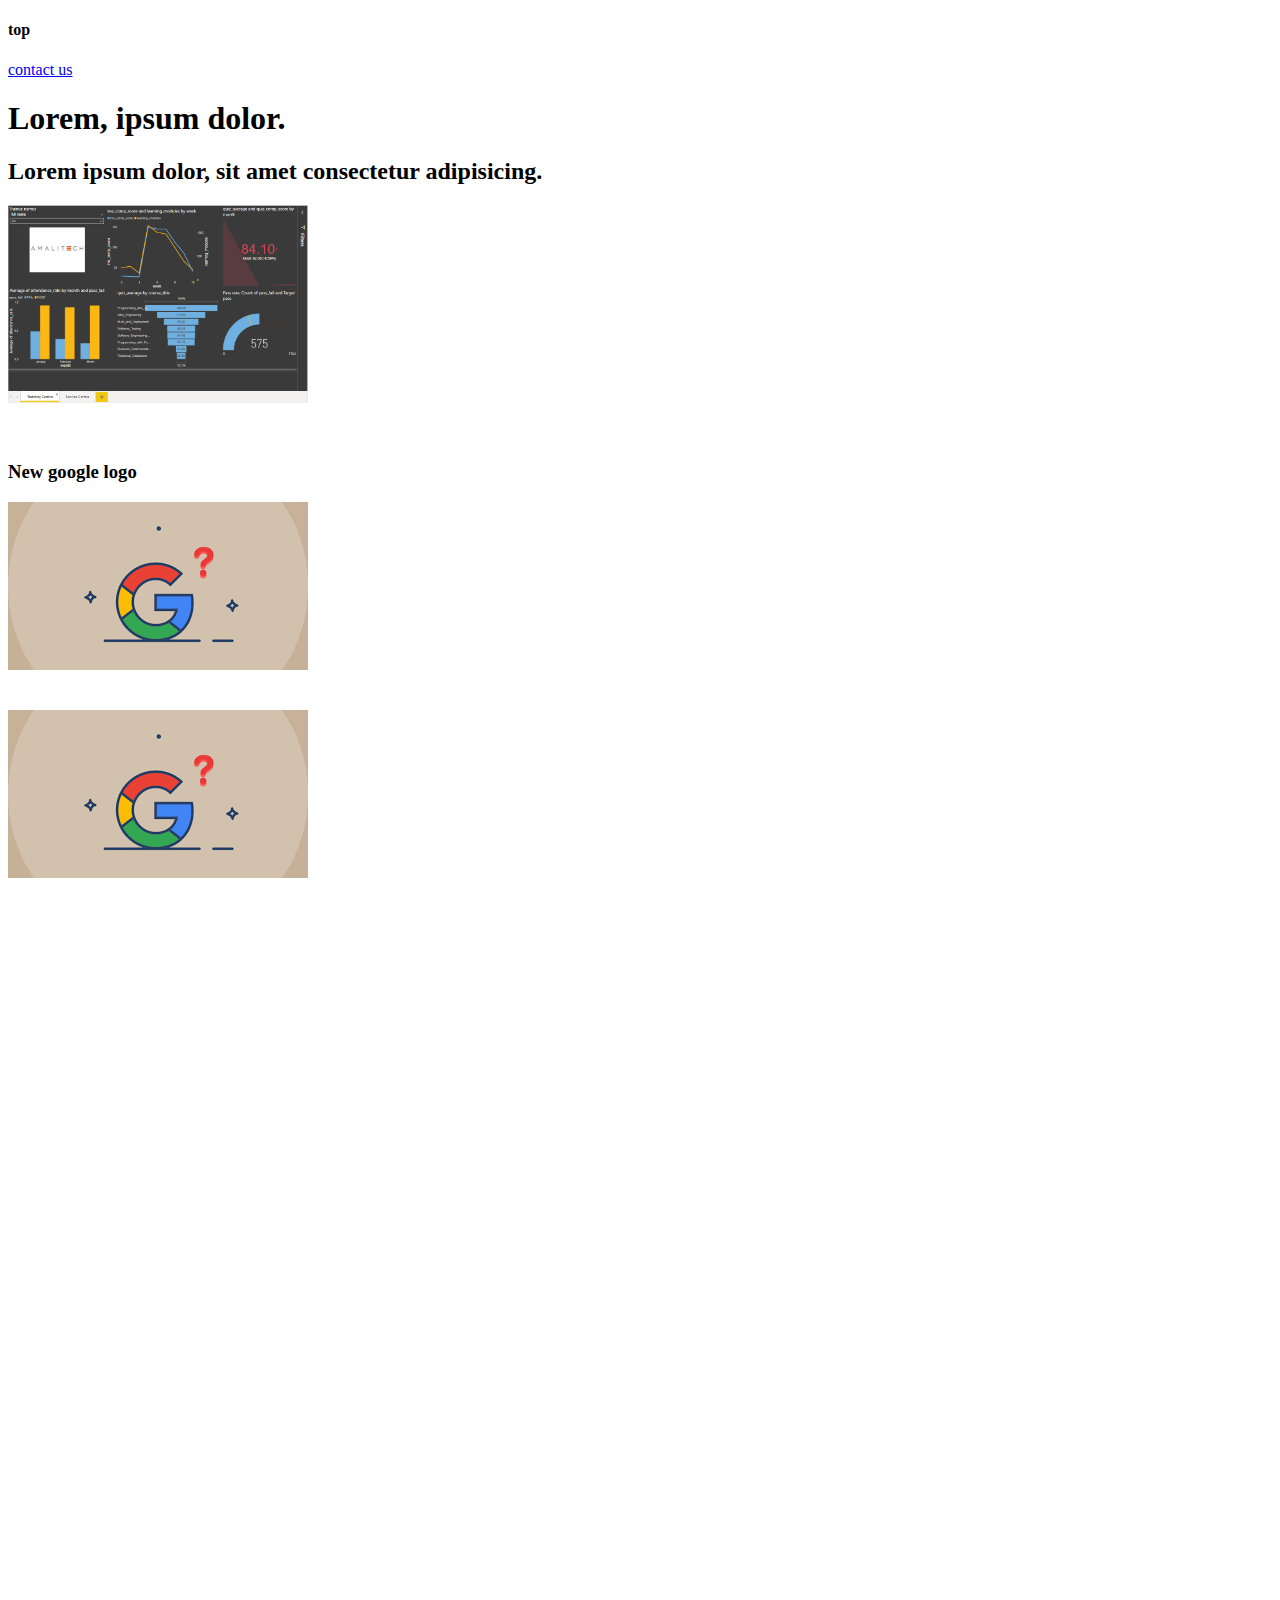
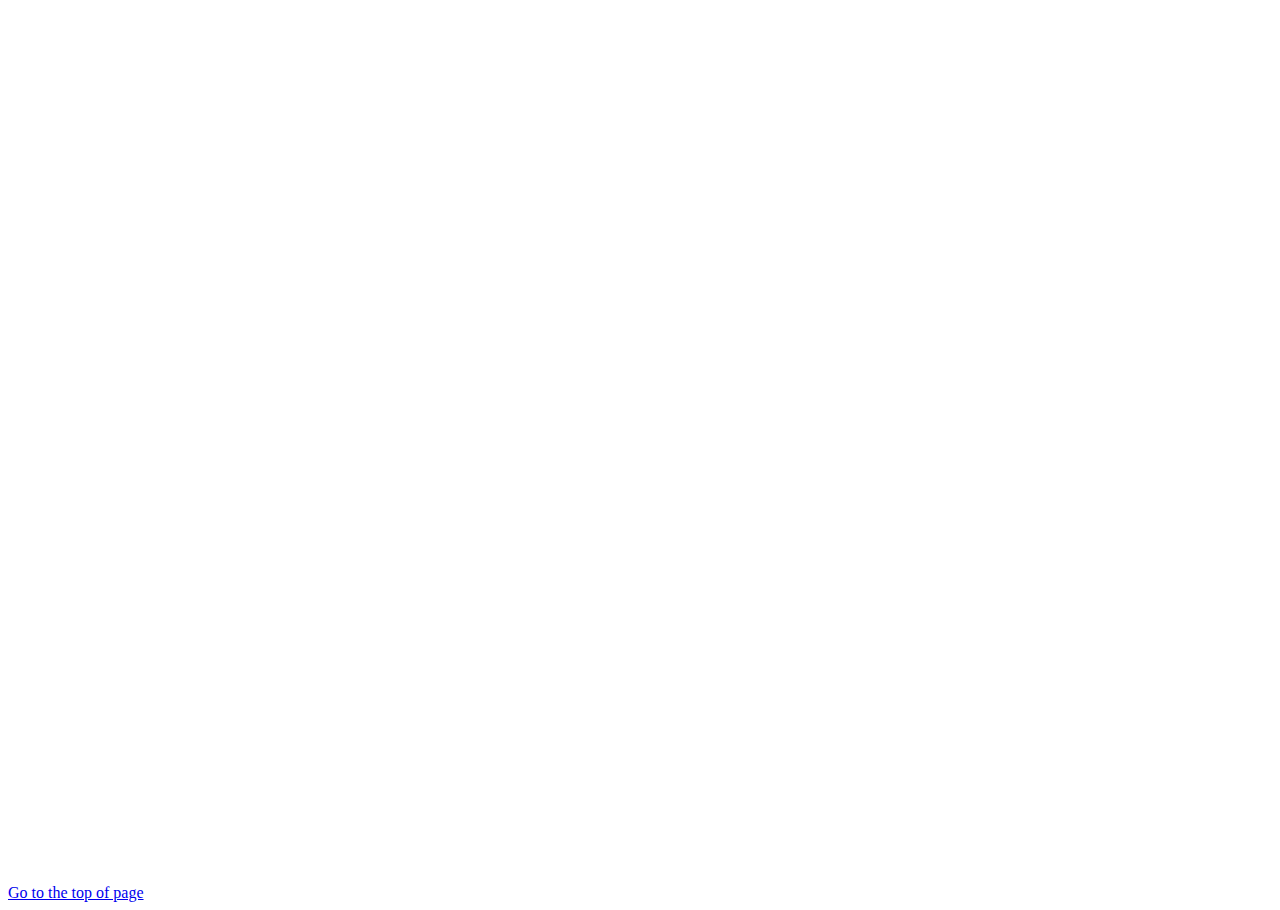
<file: index.html>
<!DOCTYPE html>
<html lang="en">
<head>
    <meta charset="UTF-8">
    <meta http-equiv="X-UA-Compatible" content="IE=edge">
    <meta name="viewport" content="width=device-width, initial-scale=1.0">
    <title>Document</title>
</head>
<body>
    <h4 id=top>top</h4>
    <a href="contact.html">contact us</a>
    <!-- adding images -->
    <h1>Lorem, ipsum dolor.</h1>
    <h2>Lorem ipsum dolor, sit amet consectetur adipisicing.</h2>
    <img src="./images/train shot.PNG" width= "300" alt="amalitech dashboard shot">
    <br>
    <br>
    <br>
    <h3>New google logo</h3>
    <img src="./images/google.png" alt="google logo">
    <a href="https://www.google.com/" target="_blank">
        <br>
        <br>
        <br>
        <img src="./images/google.png" alt="google image"></a>
    <br>
    <br>
    <br>
    <br>
    <br>
    <br>
    <br>
    <br>
    <br>
    <br>
    <br>
    <br>
    <br>
    <br>
    <br>
    <br>
    <br>
    <br>
    <br>
    <br>
    <br>
    <br>
    <br>
    <br>
    <br>
    <br>
    <br>
    <br>
    <br>
    <br>
    <br>
    <br>
    <br>
    <br>
    <br>
    <br>
    <br>
    <br>
    <br>
    <br>
    <br>
    <br>
    <br>
    <br>
    <br>
    <br>
    <br>
    <br>
    <br>
    <br>
    <br>
    <br>
    <br>
    <br>
    <br>
    <br>
    <br>
    <br>
    <br>
    <br>
    <br>
    <br>
    <br>
    <br>
    <br>
    <br>
    <br>
    <br>
    <br>
    <br>
    <br>
    <br>
    <br>
    <br>
    <br>
    <br>
    <br>
    <br>
    <br>
    <br>
    <br>
    <br>
    <br>
    <br>
    <br>
    <br>
    <br>
    <br>
    <br>
    <br>
    <a href="#top">Go to the top of page</a>

</body>
</html>
</file>
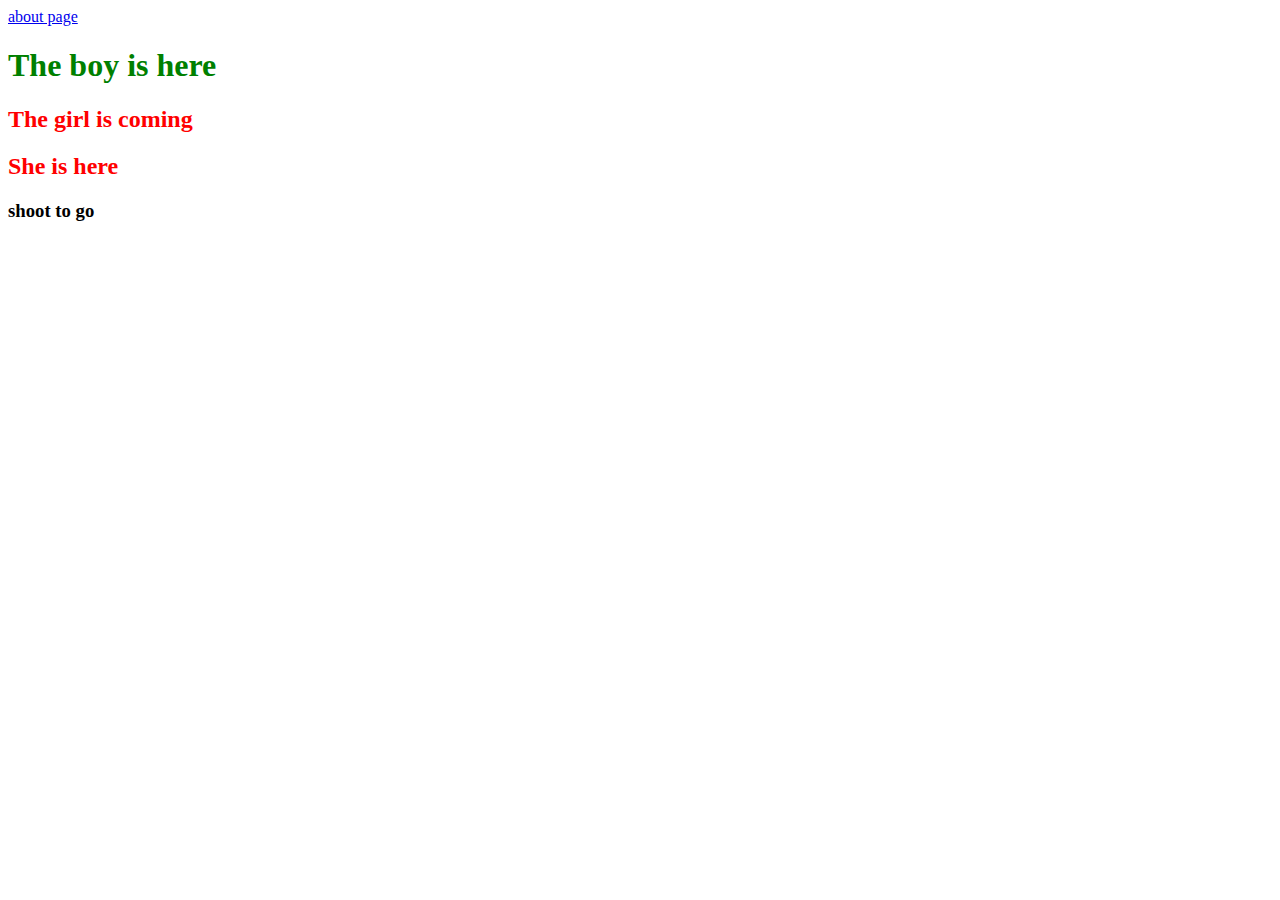
<file: css/index.html>
<!DOCTYPE html>
<html lang="en">
<head>
    <meta charset="UTF-8">
    <meta http-equiv="X-UA-Compatible" content="IE=edge">
    <meta name="viewport" content="width=device-width, initial-scale=1.0">
    <title>Document</title>
    <style>
        h1{
            color: green;
        }
        h2{
            color: red;
        }
    </style>
</head>
<body>
    <a href="./about.html" >about page</a>
    <!-- <h1 style = "color: blue;">The boy is here</h1> -->
    <h1>The boy is here</h1>
    <h2 >The girl is coming</h2>
    <h2 >She is here</h2>
    <h3>shoot to go</h3>
</body>
</html>
</file>
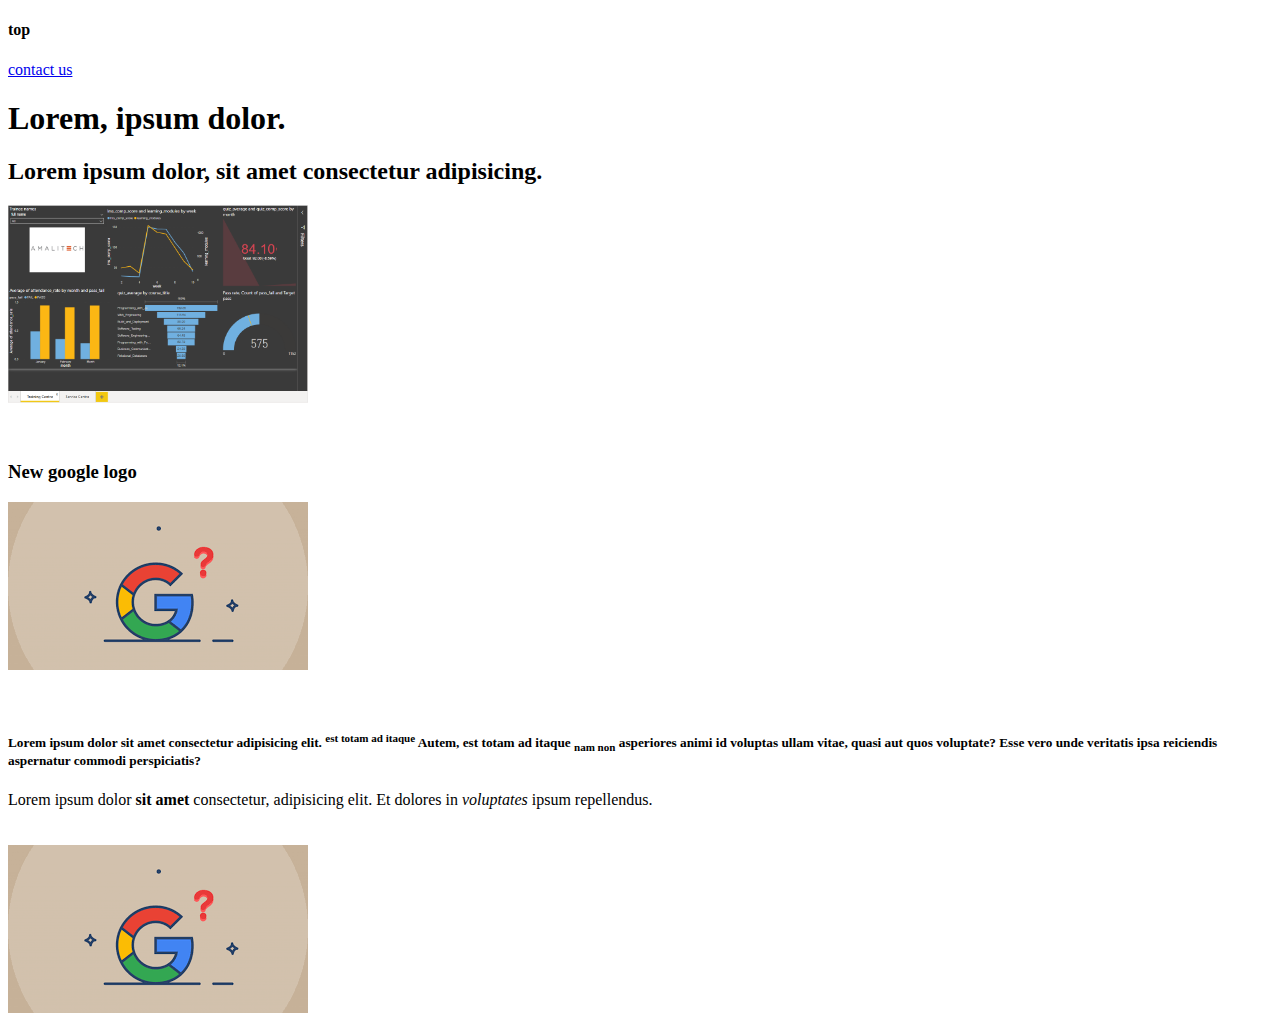
<file: html/index.html>
<!DOCTYPE html>
<html lang="en">
<head>
    <meta charset="UTF-8">
    <meta http-equiv="X-UA-Compatible" content="IE=edge">
    <meta name="viewport" content="width=device-width, initial-scale=1.0">
    <title>Document</title>
</head>
<body>
    <h4 id=top>top</h4>
    <a href="contact.html">contact us</a>
    <!-- adding images -->
    <h1>Lorem, ipsum dolor.</h1>
    <h2>Lorem ipsum dolor, sit amet consectetur adipisicing.</h2>
    <img src="./images/train shot.PNG" width= "300" alt="amalitech dashboard shot">
    <br>
    <br>
    <br>
    <h3>New google logo</h3>
    <img src="./images/google.png" alt="google logo">
    <br>
    <br>
    <br>
    <h5>Lorem ipsum dolor sit amet consectetur adipisicing elit. <sup>est totam ad 
        itaque</sup>  Autem,
        est totam ad itaque <sub>nam non</sub>  asperiores animi id voluptas ullam vitae, 
        quasi aut quos voluptate? Esse vero unde veritatis ipsa reiciendis
         aspernatur commodi perspiciatis?</h5>

         Lorem ipsum dolor <strong>sit amet</strong>  consectetur, adipisicing elit. Et dolores in 
         <em>voluptates</em>  ipsum repellendus.

    <br>
    <br>
    <br>
    <a href="https://www.google.com/" target="_blank">
        <img src="./images/google.png" alt="google image"></a>
   
</body>
</html>
</file>
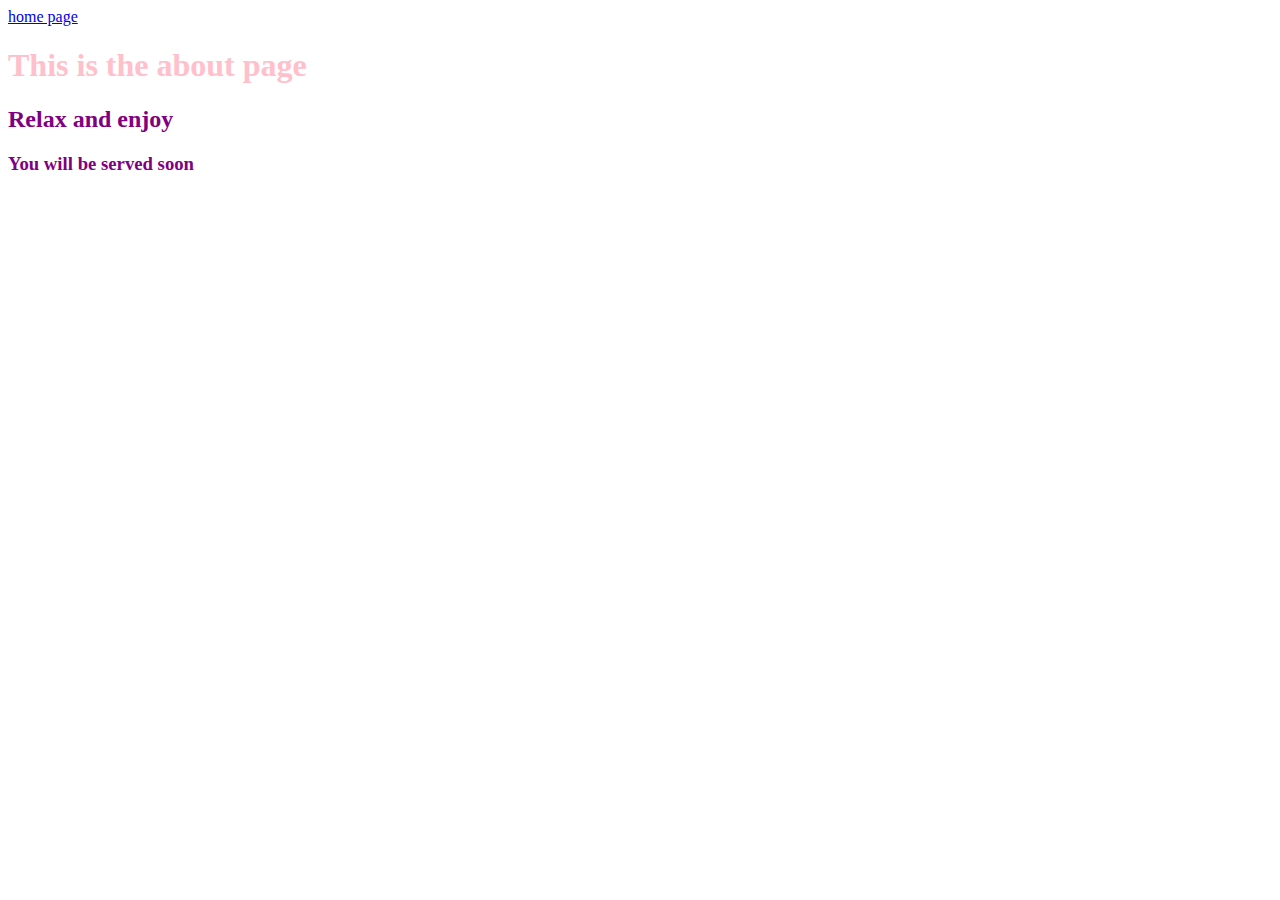
<file: css/about copy.html>
<!DOCTYPE html>
<html lang="en">
<head>
    <meta charset="UTF-8">
    <meta http-equiv="X-UA-Compatible" content="IE=edge">
    <meta name="viewport" content="width=device-width, initial-scale=1.0">
    <title>Document</title>
    <style>
        
        

        /*h1{
            color: red;
        }
       */
    </style>
    <link rel="stylesheet" href="e_css.css">
    <link rel="stylesheet" href="e_css.css">
    <link rel="stylesheet" href="e_css.css">
</head>
<body>
    <a href="./index.html">home page</a>
    <!-- <h1 style = "color: blue;">The boy is here</h1> -->
    <h1>This is the about page</h1>
    <h2 >Relax and enjoy</h2>
    <h3>You will be served soon</h3>
</body>
</html>
</file>
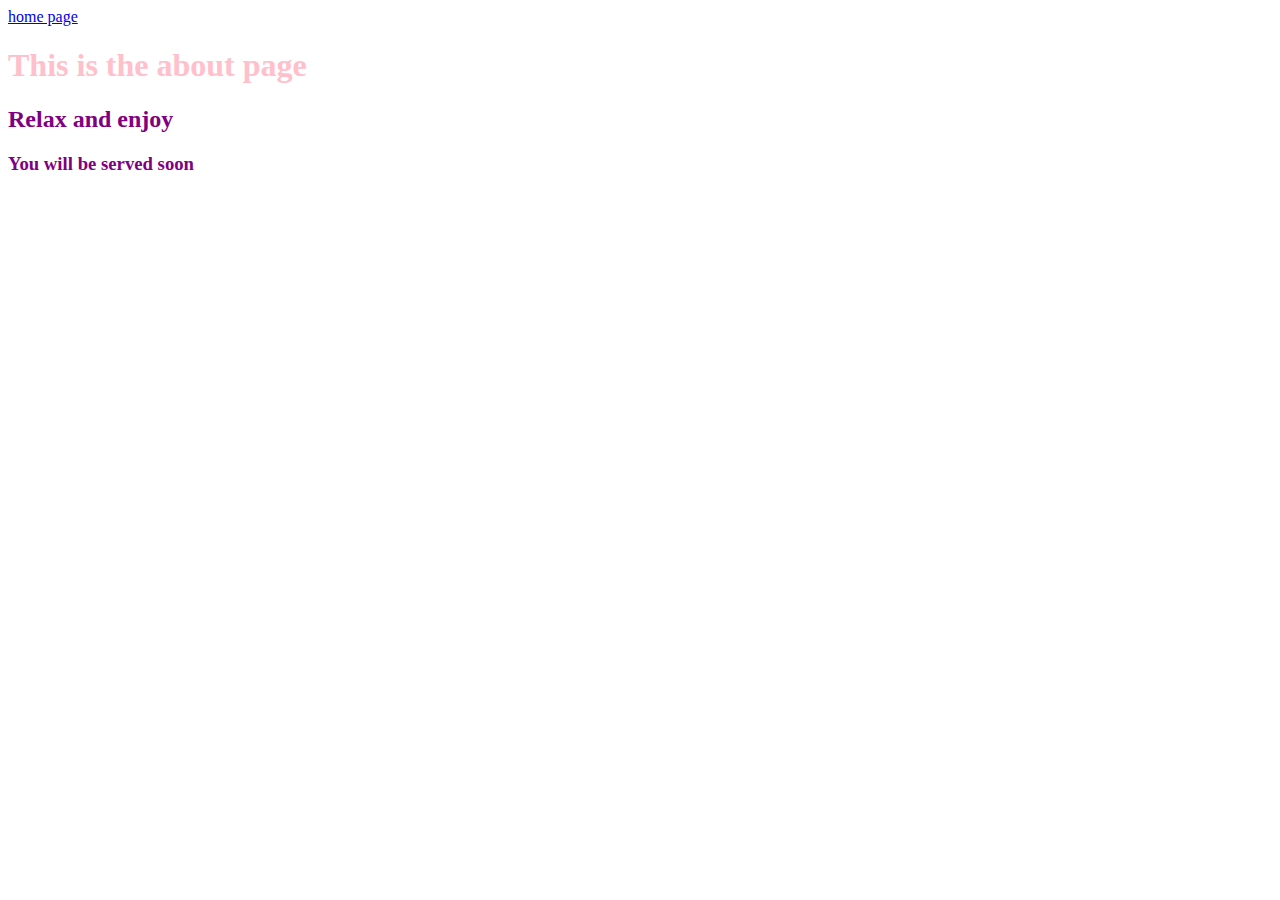
<file: css/about.html>
<!DOCTYPE html>
<html lang="en">
<head>
    <meta charset="UTF-8">
    <meta http-equiv="X-UA-Compatible" content="IE=edge">
    <meta name="viewport" content="width=device-width, initial-scale=1.0">
    <title>Document</title>
    <style>
        
        

        /*h1{
            color: red;
        }
       */
    </style>
    <link rel="stylesheet" href="e_css.css">
</head>
<body>
    <a href="./index.html">home page</a>
    <!-- <h1 style = "color: blue;">The boy is here</h1> -->
    <h1>This is the about page</h1>
    <h2 >Relax and enjoy</h2>
    <h3>You will be served soon</h3>
</body>
</html>
</file>
<file: css/e_css.css>
h1{ 
    color: pink;
    size:  3mm;
}
h2{
    color: purple;
}
h3{
    color: purple;
}
#heading{
    color: red
}
</file>
